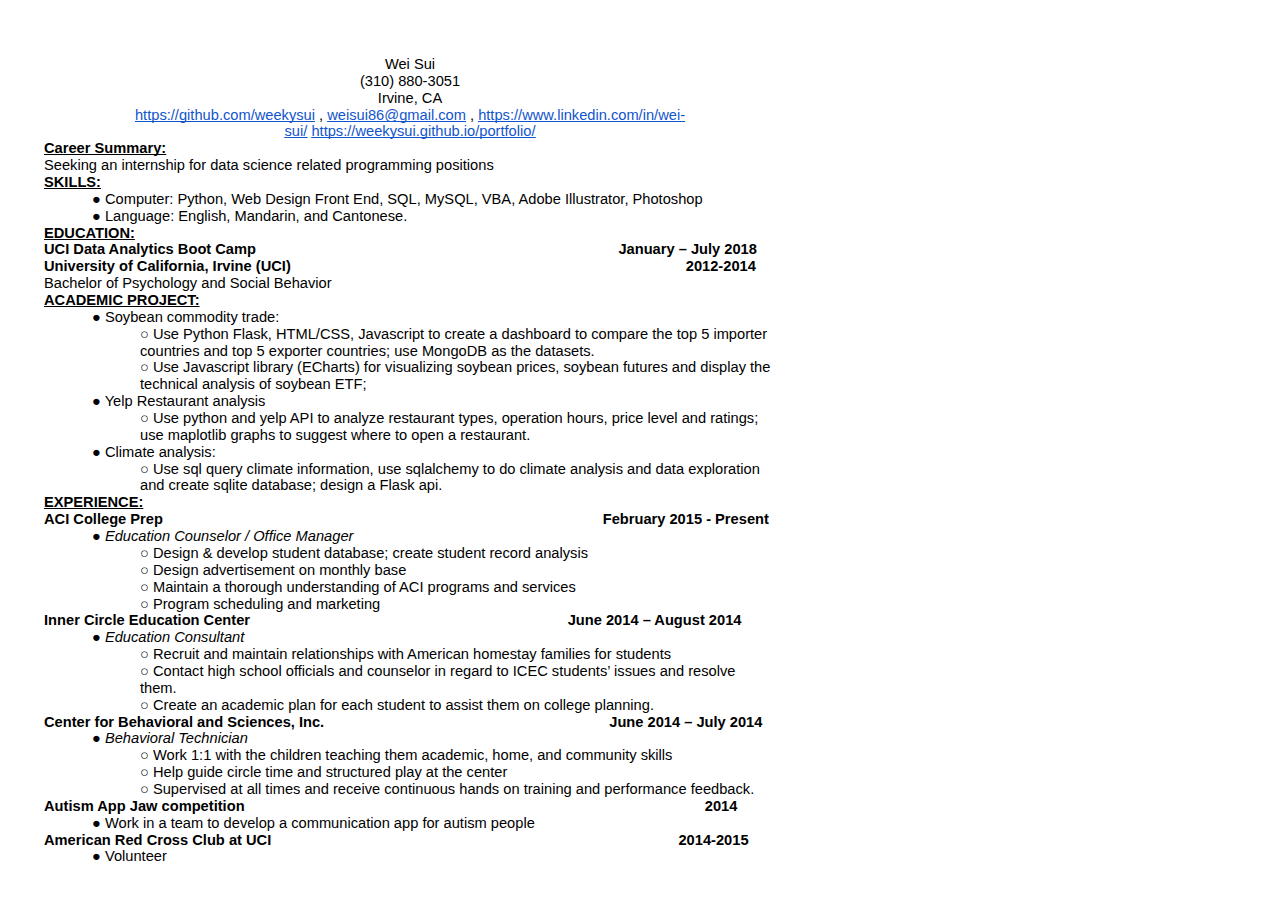
<file: WeiSui.html>
<html><head><meta content="text/html; charset=UTF-8" http-equiv="content-type"><style type="text/css">.lst-kix_cizfh6n3cw21-0>li:before{content:"\0025cf  "}.lst-kix_cizfh6n3cw21-1>li:before{content:"\0025cb  "}ul.lst-kix_2rfpctdnom7t-0{list-style-type:none}.lst-kix_cizfh6n3cw21-7>li:before{content:"\0025cb  "}.lst-kix_cizfh6n3cw21-6>li:before{content:"\0025cf  "}.lst-kix_2rfpctdnom7t-7>li:before{content:"\0025cb  "}.lst-kix_cizfh6n3cw21-5>li:before{content:"\0025a0  "}.lst-kix_2rfpctdnom7t-6>li:before{content:"\0025cf  "}.lst-kix_cizfh6n3cw21-3>li:before{content:"\0025cf  "}.lst-kix_cizfh6n3cw21-2>li:before{content:"\0025a0  "}.lst-kix_cizfh6n3cw21-4>li:before{content:"\0025cb  "}.lst-kix_2rfpctdnom7t-8>li:before{content:"\0025a0  "}ul.lst-kix_yftfmf1mwk5f-8{list-style-type:none}.lst-kix_2rfpctdnom7t-1>li:before{content:"\0025cb  "}.lst-kix_2rfpctdnom7t-2>li:before{content:"\0025a0  "}.lst-kix_2rfpctdnom7t-3>li:before{content:"\0025cf  "}.lst-kix_2rfpctdnom7t-5>li:before{content:"\0025a0  "}.lst-kix_2rfpctdnom7t-4>li:before{content:"\0025cb  "}ul.lst-kix_2rfpctdnom7t-2{list-style-type:none}ul.lst-kix_2rfpctdnom7t-1{list-style-type:none}.lst-kix_cizfh6n3cw21-8>li:before{content:"\0025a0  "}ul.lst-kix_2rfpctdnom7t-4{list-style-type:none}ul.lst-kix_2rfpctdnom7t-3{list-style-type:none}ul.lst-kix_2rfpctdnom7t-6{list-style-type:none}ul.lst-kix_2rfpctdnom7t-5{list-style-type:none}ul.lst-kix_2rfpctdnom7t-8{list-style-type:none}ul.lst-kix_2rfpctdnom7t-7{list-style-type:none}.lst-kix_2rfpctdnom7t-0>li:before{content:"\0025cf  "}ul.lst-kix_njw0k1efo4zw-3{list-style-type:none}.lst-kix_yftfmf1mwk5f-3>li:before{content:"\0025cf  "}ul.lst-kix_njw0k1efo4zw-4{list-style-type:none}ul.lst-kix_njw0k1efo4zw-5{list-style-type:none}.lst-kix_yftfmf1mwk5f-2>li:before{content:"\0025a0  "}.lst-kix_yftfmf1mwk5f-4>li:before{content:"\0025cb  "}ul.lst-kix_njw0k1efo4zw-6{list-style-type:none}ul.lst-kix_njw0k1efo4zw-7{list-style-type:none}ul.lst-kix_njw0k1efo4zw-8{list-style-type:none}ul.lst-kix_9mntac70ju9r-8{list-style-type:none}ul.lst-kix_i6e3a7j9tl5l-0{list-style-type:none}.lst-kix_yftfmf1mwk5f-7>li:before{content:"\0025cb  "}ul.lst-kix_i6e3a7j9tl5l-1{list-style-type:none}.lst-kix_yftfmf1mwk5f-0>li:before{content:"\0025cf  "}.lst-kix_yftfmf1mwk5f-8>li:before{content:"\0025a0  "}.lst-kix_yftfmf1mwk5f-1>li:before{content:"\0025cb  "}ul.lst-kix_i6e3a7j9tl5l-8{list-style-type:none}.lst-kix_njw0k1efo4zw-6>li:before{content:"\0025cf  "}ul.lst-kix_i6e3a7j9tl5l-6{list-style-type:none}.lst-kix_njw0k1efo4zw-5>li:before{content:"\0025a0  "}.lst-kix_njw0k1efo4zw-7>li:before{content:"\0025cb  "}ul.lst-kix_i6e3a7j9tl5l-7{list-style-type:none}ul.lst-kix_i6e3a7j9tl5l-4{list-style-type:none}ul.lst-kix_i6e3a7j9tl5l-5{list-style-type:none}ul.lst-kix_i6e3a7j9tl5l-2{list-style-type:none}ul.lst-kix_i6e3a7j9tl5l-3{list-style-type:none}.lst-kix_yftfmf1mwk5f-6>li:before{content:"\0025cf  "}.lst-kix_njw0k1efo4zw-8>li:before{content:"\0025a0  "}.lst-kix_yftfmf1mwk5f-5>li:before{content:"\0025a0  "}ul.lst-kix_yftfmf1mwk5f-7{list-style-type:none}ul.lst-kix_yftfmf1mwk5f-6{list-style-type:none}ul.lst-kix_yftfmf1mwk5f-5{list-style-type:none}ul.lst-kix_yftfmf1mwk5f-4{list-style-type:none}ul.lst-kix_yftfmf1mwk5f-3{list-style-type:none}ul.lst-kix_yftfmf1mwk5f-2{list-style-type:none}ul.lst-kix_yftfmf1mwk5f-1{list-style-type:none}ul.lst-kix_yftfmf1mwk5f-0{list-style-type:none}.lst-kix_njw0k1efo4zw-2>li:before{content:"\0025a0  "}.lst-kix_njw0k1efo4zw-3>li:before{content:"\0025cf  "}.lst-kix_njw0k1efo4zw-4>li:before{content:"\0025cb  "}ul.lst-kix_9mntac70ju9r-6{list-style-type:none}ul.lst-kix_9mntac70ju9r-7{list-style-type:none}.lst-kix_njw0k1efo4zw-1>li:before{content:"\0025cb  "}ul.lst-kix_9mntac70ju9r-4{list-style-type:none}ul.lst-kix_9mntac70ju9r-5{list-style-type:none}.lst-kix_njw0k1efo4zw-0>li:before{content:"\0025cf  "}ul.lst-kix_9mntac70ju9r-2{list-style-type:none}ul.lst-kix_njw0k1efo4zw-0{list-style-type:none}ul.lst-kix_9mntac70ju9r-3{list-style-type:none}ul.lst-kix_njw0k1efo4zw-1{list-style-type:none}ul.lst-kix_9mntac70ju9r-0{list-style-type:none}ul.lst-kix_njw0k1efo4zw-2{list-style-type:none}ul.lst-kix_9mntac70ju9r-1{list-style-type:none}.lst-kix_i6e3a7j9tl5l-6>li:before{content:"\0025cf  "}.lst-kix_i6e3a7j9tl5l-7>li:before{content:"\0025cb  "}.lst-kix_asfqr0utz7sj-3>li:before{content:"\0025cf  "}.lst-kix_asfqr0utz7sj-4>li:before{content:"\0025cb  "}.lst-kix_9mntac70ju9r-6>li:before{content:"\0025cf  "}.lst-kix_9mntac70ju9r-8>li:before{content:"\0025a0  "}.lst-kix_i6e3a7j9tl5l-5>li:before{content:"\0025a0  "}.lst-kix_asfqr0utz7sj-1>li:before{content:"\0025cb  "}.lst-kix_asfqr0utz7sj-5>li:before{content:"\0025a0  "}.lst-kix_9mntac70ju9r-5>li:before{content:"\0025a0  "}.lst-kix_asfqr0utz7sj-0>li:before{content:"\0025cf  "}.lst-kix_asfqr0utz7sj-7>li:before{content:"\0025cb  "}.lst-kix_asfqr0utz7sj-8>li:before{content:"\0025a0  "}.lst-kix_h9r1btttgb9q-0>li:before{content:"\0025cf  "}.lst-kix_9mntac70ju9r-2>li:before{content:"\0025a0  "}.lst-kix_9mntac70ju9r-4>li:before{content:"\0025cb  "}.lst-kix_i6e3a7j9tl5l-0>li:before{content:"\0025cf  "}.lst-kix_i6e3a7j9tl5l-8>li:before{content:"\0025a0  "}.lst-kix_asfqr0utz7sj-6>li:before{content:"\0025cf  "}.lst-kix_9mntac70ju9r-3>li:before{content:"\0025cf  "}.lst-kix_h9r1btttgb9q-3>li:before{content:"\0025cf  "}ul.lst-kix_h9r1btttgb9q-3{list-style-type:none}ul.lst-kix_h9r1btttgb9q-2{list-style-type:none}ul.lst-kix_h9r1btttgb9q-1{list-style-type:none}.lst-kix_h9r1btttgb9q-2>li:before{content:"\0025a0  "}.lst-kix_h9r1btttgb9q-4>li:before{content:"\0025cb  "}ul.lst-kix_h9r1btttgb9q-0{list-style-type:none}.lst-kix_h9r1btttgb9q-1>li:before{content:"\0025cb  "}.lst-kix_h9r1btttgb9q-5>li:before{content:"\0025a0  "}ul.lst-kix_h9r1btttgb9q-8{list-style-type:none}ul.lst-kix_h9r1btttgb9q-7{list-style-type:none}ul.lst-kix_h9r1btttgb9q-6{list-style-type:none}ul.lst-kix_h9r1btttgb9q-5{list-style-type:none}ul.lst-kix_h9r1btttgb9q-4{list-style-type:none}.lst-kix_9mntac70ju9r-7>li:before{content:"\0025cb  "}.lst-kix_h9r1btttgb9q-8>li:before{content:"\0025a0  "}.lst-kix_h9r1btttgb9q-7>li:before{content:"\0025cb  "}.lst-kix_h9r1btttgb9q-6>li:before{content:"\0025cf  "}.lst-kix_9mntac70ju9r-0>li:before{content:"\0025cf  "}ul.lst-kix_cizfh6n3cw21-0{list-style-type:none}.lst-kix_i6e3a7j9tl5l-1>li:before{content:"\0025cb  "}.lst-kix_9mntac70ju9r-1>li:before{content:"\0025cb  "}ul.lst-kix_cizfh6n3cw21-4{list-style-type:none}.lst-kix_i6e3a7j9tl5l-2>li:before{content:"\0025a0  "}.lst-kix_i6e3a7j9tl5l-3>li:before{content:"\0025cf  "}ul.lst-kix_cizfh6n3cw21-3{list-style-type:none}ul.lst-kix_cizfh6n3cw21-2{list-style-type:none}ul.lst-kix_cizfh6n3cw21-1{list-style-type:none}ul.lst-kix_cizfh6n3cw21-8{list-style-type:none}.lst-kix_i6e3a7j9tl5l-4>li:before{content:"\0025cb  "}ul.lst-kix_cizfh6n3cw21-7{list-style-type:none}.lst-kix_asfqr0utz7sj-2>li:before{content:"\0025a0  "}ul.lst-kix_cizfh6n3cw21-6{list-style-type:none}ul.lst-kix_cizfh6n3cw21-5{list-style-type:none}ul.lst-kix_asfqr0utz7sj-5{list-style-type:none}ul.lst-kix_asfqr0utz7sj-6{list-style-type:none}ul.lst-kix_asfqr0utz7sj-3{list-style-type:none}ul.lst-kix_asfqr0utz7sj-4{list-style-type:none}ul.lst-kix_asfqr0utz7sj-7{list-style-type:none}ul.lst-kix_asfqr0utz7sj-8{list-style-type:none}ul.lst-kix_asfqr0utz7sj-1{list-style-type:none}ul.lst-kix_asfqr0utz7sj-2{list-style-type:none}ul.lst-kix_asfqr0utz7sj-0{list-style-type:none}ol{margin:0;padding:0}table td,table th{padding:0}.c10{-webkit-text-decoration-skip:none;color:#000000;font-weight:700;text-decoration:underline;vertical-align:baseline;text-decoration-skip-ink:none;font-size:11pt;font-family:"Arial";font-style:normal}.c1{margin-left:72pt;padding-top:0pt;padding-left:0pt;padding-bottom:0pt;line-height:1.15;orphans:2;widows:2;text-align:left}.c3{margin-left:36pt;padding-top:0pt;padding-left:0pt;padding-bottom:0pt;line-height:1.15;orphans:2;widows:2;text-align:left}.c5{color:#000000;font-weight:700;text-decoration:none;vertical-align:baseline;font-size:11pt;font-family:"Arial";font-style:normal}.c4{color:#000000;font-weight:400;text-decoration:none;vertical-align:baseline;font-size:11pt;font-family:"Arial";font-style:normal}.c11{color:#000000;font-weight:400;text-decoration:none;vertical-align:baseline;font-size:11pt;font-family:"Arial"}.c8{padding-top:0pt;padding-bottom:0pt;line-height:1.15;orphans:2;widows:2;text-align:left}.c6{padding-top:0pt;padding-bottom:0pt;line-height:1.15;orphans:2;widows:2;text-align:center}.c9{text-decoration-skip-ink:none;-webkit-text-decoration-skip:none;color:#1155cc;text-decoration:underline}.c13{background-color:#ffffff;max-width:549pt;padding:36pt 36pt 36pt 27pt}.c2{color:inherit;text-decoration:inherit}.c0{padding:0;margin:0}.c12{font-weight:700}.c7{font-style:italic}.title{padding-top:0pt;color:#000000;font-size:26pt;padding-bottom:3pt;font-family:"Arial";line-height:1.15;page-break-after:avoid;orphans:2;widows:2;text-align:left}.subtitle{padding-top:0pt;color:#666666;font-size:15pt;padding-bottom:16pt;font-family:"Arial";line-height:1.15;page-break-after:avoid;orphans:2;widows:2;text-align:left}li{color:#000000;font-size:11pt;font-family:"Arial"}p{margin:0;color:#000000;font-size:11pt;font-family:"Arial"}h1{padding-top:20pt;color:#000000;font-size:20pt;padding-bottom:6pt;font-family:"Arial";line-height:1.15;page-break-after:avoid;orphans:2;widows:2;text-align:left}h2{padding-top:18pt;color:#000000;font-size:16pt;padding-bottom:6pt;font-family:"Arial";line-height:1.15;page-break-after:avoid;orphans:2;widows:2;text-align:left}h3{padding-top:16pt;color:#434343;font-size:14pt;padding-bottom:4pt;font-family:"Arial";line-height:1.15;page-break-after:avoid;orphans:2;widows:2;text-align:left}h4{padding-top:14pt;color:#666666;font-size:12pt;padding-bottom:4pt;font-family:"Arial";line-height:1.15;page-break-after:avoid;orphans:2;widows:2;text-align:left}h5{padding-top:12pt;color:#666666;font-size:11pt;padding-bottom:4pt;font-family:"Arial";line-height:1.15;page-break-after:avoid;orphans:2;widows:2;text-align:left}h6{padding-top:12pt;color:#666666;font-size:11pt;padding-bottom:4pt;font-family:"Arial";line-height:1.15;page-break-after:avoid;font-style:italic;orphans:2;widows:2;text-align:left}</style></head><body class="c13"><p class="c6"><span class="c4">Wei Sui</span></p><p class="c6"><span class="c4">(310) 880-3051</span></p><p class="c6"><span class="c4">Irvine, CA</span></p><p class="c6"><span class="c9"><a class="c2" href="https://www.google.com/url?q=https://github.com/weekysui&amp;sa=D&amp;ust=1531092129151000">https://github.com/weekysui</a></span><span>&nbsp;, </span><span class="c9"><a class="c2" href="mailto:weisui86@gmail.com">weisui86@gmail.com</a></span><span>&nbsp;, </span><span class="c9"><a class="c2" href="https://www.google.com/url?q=https://www.linkedin.com/in/wei-sui/&amp;sa=D&amp;ust=1531092129151000">https://www.linkedin.com/in/wei-sui/</a></span><span>&nbsp;</span><span class="c9"><a class="c2" href="https://www.google.com/url?q=https://weekysui.github.io/portfolio/&amp;sa=D&amp;ust=1531092129152000">https://weekysui.github.io/portfolio/</a></span></p><p class="c8"><span class="c10">Career Summary:</span></p><p class="c8"><span>Seeking an internship for data science related programming positions</span></p><p class="c8"><span class="c10">SKILLS:</span></p><ul class="c0 lst-kix_i6e3a7j9tl5l-0 start"><li class="c3"><span class="c4">Computer: Python, Web Design Front End, SQL, MySQL, VBA, Adobe Illustrator, Photoshop</span></li><li class="c3"><span class="c4">Language: English, Mandarin, and Cantonese.</span></li></ul><p class="c8"><span class="c10">EDUCATION:</span></p><p class="c8"><span class="c5">UCI Data Analytics Boot Camp &nbsp; &nbsp; &nbsp; &nbsp; &nbsp; &nbsp; &nbsp; &nbsp; &nbsp; &nbsp; &nbsp; &nbsp; &nbsp; &nbsp; &nbsp; &nbsp; &nbsp; &nbsp; &nbsp; &nbsp; &nbsp; &nbsp; &nbsp; &nbsp; &nbsp; &nbsp; &nbsp; &nbsp; &nbsp; &nbsp; &nbsp; &nbsp; &nbsp; &nbsp; &nbsp; &nbsp; &nbsp; &nbsp; &nbsp; &nbsp; &nbsp; &nbsp; &nbsp; &nbsp; January &ndash; July 2018</span></p><p class="c8"><span class="c5">University of California, Irvine (UCI) &nbsp; &nbsp; &nbsp; &nbsp; &nbsp; &nbsp; &nbsp; &nbsp; &nbsp; &nbsp; &nbsp; &nbsp; &nbsp; &nbsp; &nbsp; &nbsp; &nbsp; &nbsp; &nbsp; &nbsp; &nbsp; &nbsp; &nbsp; &nbsp; &nbsp; &nbsp; &nbsp; &nbsp; &nbsp; &nbsp; &nbsp; &nbsp; &nbsp; &nbsp; &nbsp; &nbsp; &nbsp; &nbsp; &nbsp; &nbsp; &nbsp; &nbsp; &nbsp; &nbsp; &nbsp; &nbsp; &nbsp; &nbsp; 2012-2014</span></p><p class="c8"><span>Bachelor of Psychology and Social Behavior</span></p><p class="c8"><span class="c10">ACADEMIC PROJECT:</span></p><ul class="c0 lst-kix_9mntac70ju9r-0 start"><li class="c3"><span class="c4">Soybean commodity trade:</span></li></ul><ul class="c0 lst-kix_9mntac70ju9r-1 start"><li class="c1"><span class="c4">Use Python Flask, HTML/CSS, Javascript to create a dashboard to compare the top 5 importer countries and top 5 exporter countries; use MongoDB as the datasets.</span></li><li class="c1"><span class="c4">Use Javascript library (ECharts) for visualizing soybean prices, soybean futures and display the technical analysis of soybean ETF; </span></li></ul><ul class="c0 lst-kix_9mntac70ju9r-0"><li class="c3"><span class="c4">Yelp Restaurant analysis</span></li></ul><ul class="c0 lst-kix_9mntac70ju9r-1 start"><li class="c1"><span class="c4">Use python and yelp API to analyze restaurant types, operation hours, price level and ratings; use maplotlib graphs to suggest where to open a restaurant.</span></li></ul><ul class="c0 lst-kix_9mntac70ju9r-0"><li class="c3"><span class="c4">Climate analysis:</span></li></ul><ul class="c0 lst-kix_9mntac70ju9r-1 start"><li class="c1"><span>Use sql query climate information, use sqlalchemy to do climate analysis and data exploration and create sqlite database; design a Flask api.</span></li></ul><p class="c8"><span class="c10">EXPERIENCE:</span></p><p class="c8"><span class="c5">ACI College Prep &nbsp; &nbsp; &nbsp; &nbsp; &nbsp; &nbsp; &nbsp; &nbsp; &nbsp; &nbsp; &nbsp; &nbsp; &nbsp; &nbsp; &nbsp; &nbsp; &nbsp; &nbsp; &nbsp; &nbsp; &nbsp; &nbsp; &nbsp; &nbsp; &nbsp; &nbsp; &nbsp; &nbsp; &nbsp; &nbsp; &nbsp; &nbsp; &nbsp; &nbsp; &nbsp; &nbsp; &nbsp; &nbsp; &nbsp; &nbsp; &nbsp; &nbsp;&nbsp;&nbsp;&nbsp;&nbsp;&nbsp;&nbsp;&nbsp;&nbsp;&nbsp;&nbsp;&nbsp;&nbsp;&nbsp;&nbsp;&nbsp;&nbsp; &nbsp; &nbsp; &nbsp; &nbsp;February 2015 - Present</span></p><ul class="c0 lst-kix_yftfmf1mwk5f-0 start"><li class="c3"><span class="c7">Education Counselor / Office Manager </span><span class="c4">&nbsp; &nbsp; &nbsp; </span></li></ul><ul class="c0 lst-kix_yftfmf1mwk5f-1 start"><li class="c1"><span class="c4">Design &amp; develop student database; create student record analysis</span></li><li class="c1"><span class="c4">Design advertisement on monthly base</span></li><li class="c1"><span class="c4">Maintain a thorough understanding of ACI programs and services</span></li><li class="c1"><span class="c4">Program scheduling and marketing</span></li></ul><p class="c8"><span class="c12">Inner Circle Education Center</span><span>&nbsp; &nbsp; &nbsp; &nbsp; &nbsp; &nbsp; &nbsp; &nbsp; &nbsp; &nbsp; &nbsp; &nbsp; &nbsp; &nbsp; &nbsp; &nbsp; &nbsp; &nbsp; &nbsp; &nbsp; &nbsp; &nbsp; &nbsp; &nbsp; &nbsp; &nbsp; &nbsp; &nbsp; &nbsp;&nbsp;&nbsp;&nbsp;&nbsp;&nbsp;&nbsp;&nbsp;&nbsp;&nbsp;&nbsp;&nbsp;&nbsp;&nbsp;&nbsp;&nbsp;&nbsp; &nbsp; &nbsp; </span><span class="c5">June 2014 &ndash; August 2014</span></p><ul class="c0 lst-kix_asfqr0utz7sj-0 start"><li class="c3"><span class="c11 c7">Education Consultant</span></li></ul><ul class="c0 lst-kix_asfqr0utz7sj-1 start"><li class="c1"><span class="c4">Recruit and maintain relationships with American homestay families for students</span></li><li class="c1"><span class="c4">Contact high school officials and counselor in regard to ICEC students&rsquo; issues and resolve them.</span></li><li class="c1"><span class="c4">Create an academic plan for each student to assist them on college planning.</span></li></ul><p class="c8"><span class="c5">Center for Behavioral and Sciences, Inc. &nbsp; &nbsp; &nbsp; &nbsp; &nbsp; &nbsp; &nbsp; &nbsp; &nbsp; &nbsp; &nbsp; &nbsp; &nbsp; &nbsp; &nbsp; &nbsp; &nbsp; &nbsp; &nbsp; &nbsp; &nbsp; &nbsp;&nbsp;&nbsp;&nbsp;&nbsp;&nbsp;&nbsp;&nbsp;&nbsp;&nbsp;&nbsp;&nbsp;&nbsp;&nbsp;&nbsp;&nbsp;&nbsp; &nbsp; &nbsp; &nbsp; &nbsp; &nbsp;June 2014 &ndash; July 2014</span></p><ul class="c0 lst-kix_2rfpctdnom7t-0 start"><li class="c3"><span class="c7 c11">Behavioral Technician</span></li></ul><ul class="c0 lst-kix_2rfpctdnom7t-1 start"><li class="c1"><span class="c4">Work 1:1 with the children teaching them academic, home, and community skills</span></li><li class="c1"><span class="c4">Help guide circle time and structured play at the center</span></li><li class="c1"><span class="c4">Supervised at all times and receive continuous hands on training and performance feedback.</span></li></ul><p class="c8"><span class="c12">Autism App Jaw competition</span><span>&nbsp; &nbsp; &nbsp; &nbsp; &nbsp; &nbsp; &nbsp; &nbsp; &nbsp; &nbsp; &nbsp; &nbsp; &nbsp; &nbsp; &nbsp; &nbsp; &nbsp; &nbsp; &nbsp; &nbsp; &nbsp; &nbsp; &nbsp; &nbsp; &nbsp; &nbsp; &nbsp; &nbsp; &nbsp; &nbsp; &nbsp; &nbsp; &nbsp; &nbsp; &nbsp; &nbsp; &nbsp; &nbsp; &nbsp; &nbsp; &nbsp; &nbsp; &nbsp; &nbsp; &nbsp; &nbsp;&nbsp;&nbsp;&nbsp;&nbsp;&nbsp;&nbsp;&nbsp;&nbsp;&nbsp;&nbsp;&nbsp;&nbsp;&nbsp;&nbsp;&nbsp;&nbsp; &nbsp; &nbsp; &nbsp;</span><span class="c5">2014</span></p><ul class="c0 lst-kix_h9r1btttgb9q-0 start"><li class="c3"><span>Work in a team to develop a communication app for autism people</span><span class="c5">&nbsp;</span></li></ul><p class="c8"><span class="c12">American Red Cross Club at UCI</span><span>&nbsp; &nbsp; &nbsp; &nbsp; &nbsp; &nbsp; &nbsp; &nbsp; &nbsp; &nbsp; &nbsp; &nbsp; &nbsp; &nbsp; &nbsp; &nbsp; &nbsp; &nbsp; &nbsp; &nbsp; </span><span class="c5">&nbsp; &nbsp; &nbsp; &nbsp; &nbsp; &nbsp; &nbsp; &nbsp; &nbsp; &nbsp; &nbsp; &nbsp; &nbsp; &nbsp; &nbsp; &nbsp; &nbsp; &nbsp; &nbsp;&nbsp;&nbsp;&nbsp;&nbsp;&nbsp;&nbsp;&nbsp;&nbsp;&nbsp;&nbsp;&nbsp;&nbsp;&nbsp;&nbsp;&nbsp;&nbsp; &nbsp; &nbsp; &nbsp; 2014-2015</span></p><ul class="c0 lst-kix_cizfh6n3cw21-0 start"><li class="c3"><span class="c4">Volunteer</span></li></ul></body></html>
</file>
